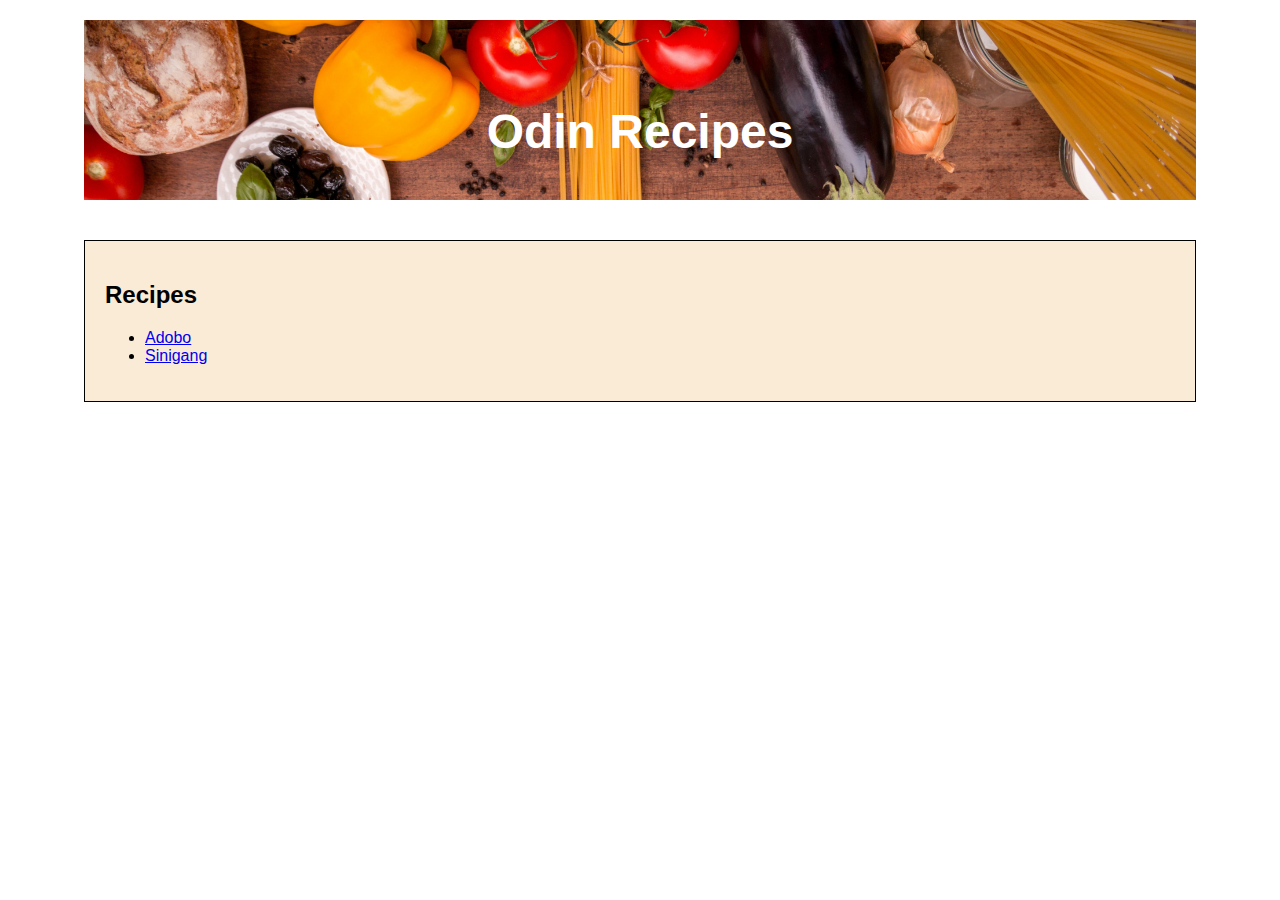
<file: index.html>
<!DOCTYPE html>
<html lang="en">
<head>
  <meta charset="UTF-8">
  <meta name="viewport" content="width=device-width, initial-scale=1.0">
  <link rel="stylesheet" href="style.css">
  <title>Odin Recipes</title>
</head>
<body>
  <div class="container">
    <div class="banner"><a href="index.html"><h1>Odin Recipes</h1></a></div>
    <div class="wrapper"><div class="content">
      <h2>Recipes</h2>
      <ul>
        <li>
          <a href="recipes/adobo.html" target="_blank" rel="noopener noreferrer">Adobo</a>
        </li>
        <li>
          <a href="recipes/sinigang.html" target="_blank" rel="noopener noreferrer">Sinigang</a>
        </li>
      </ul>
    </div>  
  </div>
  
</body>
</html>
</file>
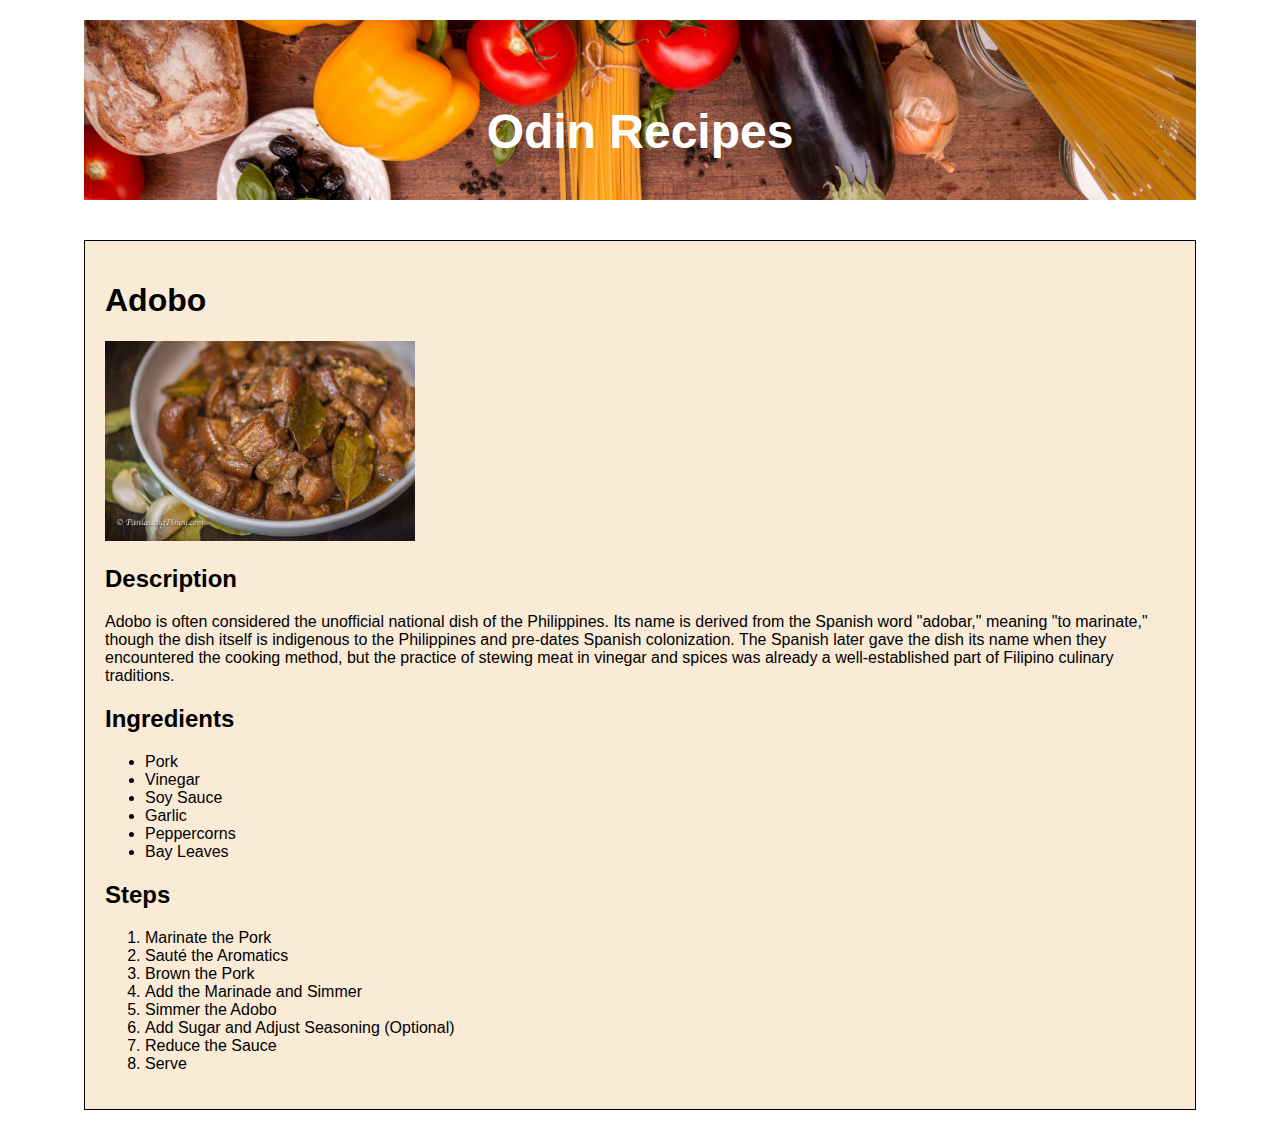
<file: recipes/adobo.html>
<!DOCTYPE html>
<html lang="en">
  <head>
    <meta charset="UTF-8">
    <meta name="viewport" content="width=device-width, initial-scale=1.0">
    <link rel="stylesheet" href="../style.css">
    <title>Odin Recipes</title>
  </head>
  <body>
    <div class="container">
      <div class="banner"><a href="../index.html"><h1>Odin Recipes</h1></a></div>
      <div class="wrapper">
        <div class="content">
          <h1>Adobo</h1>
          <img src="../images/adobo.jpg" alt="Adobo" width="310">
          <h2>Description</h2>
          <p>Adobo is often considered the unofficial national dish of the Philippines. Its name is derived from the Spanish word "adobar," meaning "to marinate," though the dish itself is indigenous to the Philippines and pre-dates Spanish colonization. The Spanish later gave the dish its name when they encountered the cooking method, but the practice of stewing meat in vinegar and spices was already a well-established part of Filipino culinary traditions.</p>
          <h2>Ingredients</h2>
          <ul>
            <li>Pork</li>
            <li>Vinegar</li>
            <li>Soy Sauce</li>
            <li>Garlic</li>
            <li>Peppercorns</li>
            <li>Bay Leaves</li>
          </ul>
          <h2>Steps</h2>
          <ol>
            <li>Marinate the Pork</li>
            <li>Sauté the Aromatics</li>
            <li>Brown the Pork</li>
            <li>Add the Marinade and Simmer</li>
            <li>Simmer the Adobo</li>
            <li>Add Sugar and Adjust Seasoning (Optional)</li>
            <li>Reduce the Sauce</li>
            <li>Serve</li>
          </ol>
        </div>
      </div>
    </div>
  </body>
</html>
</file>
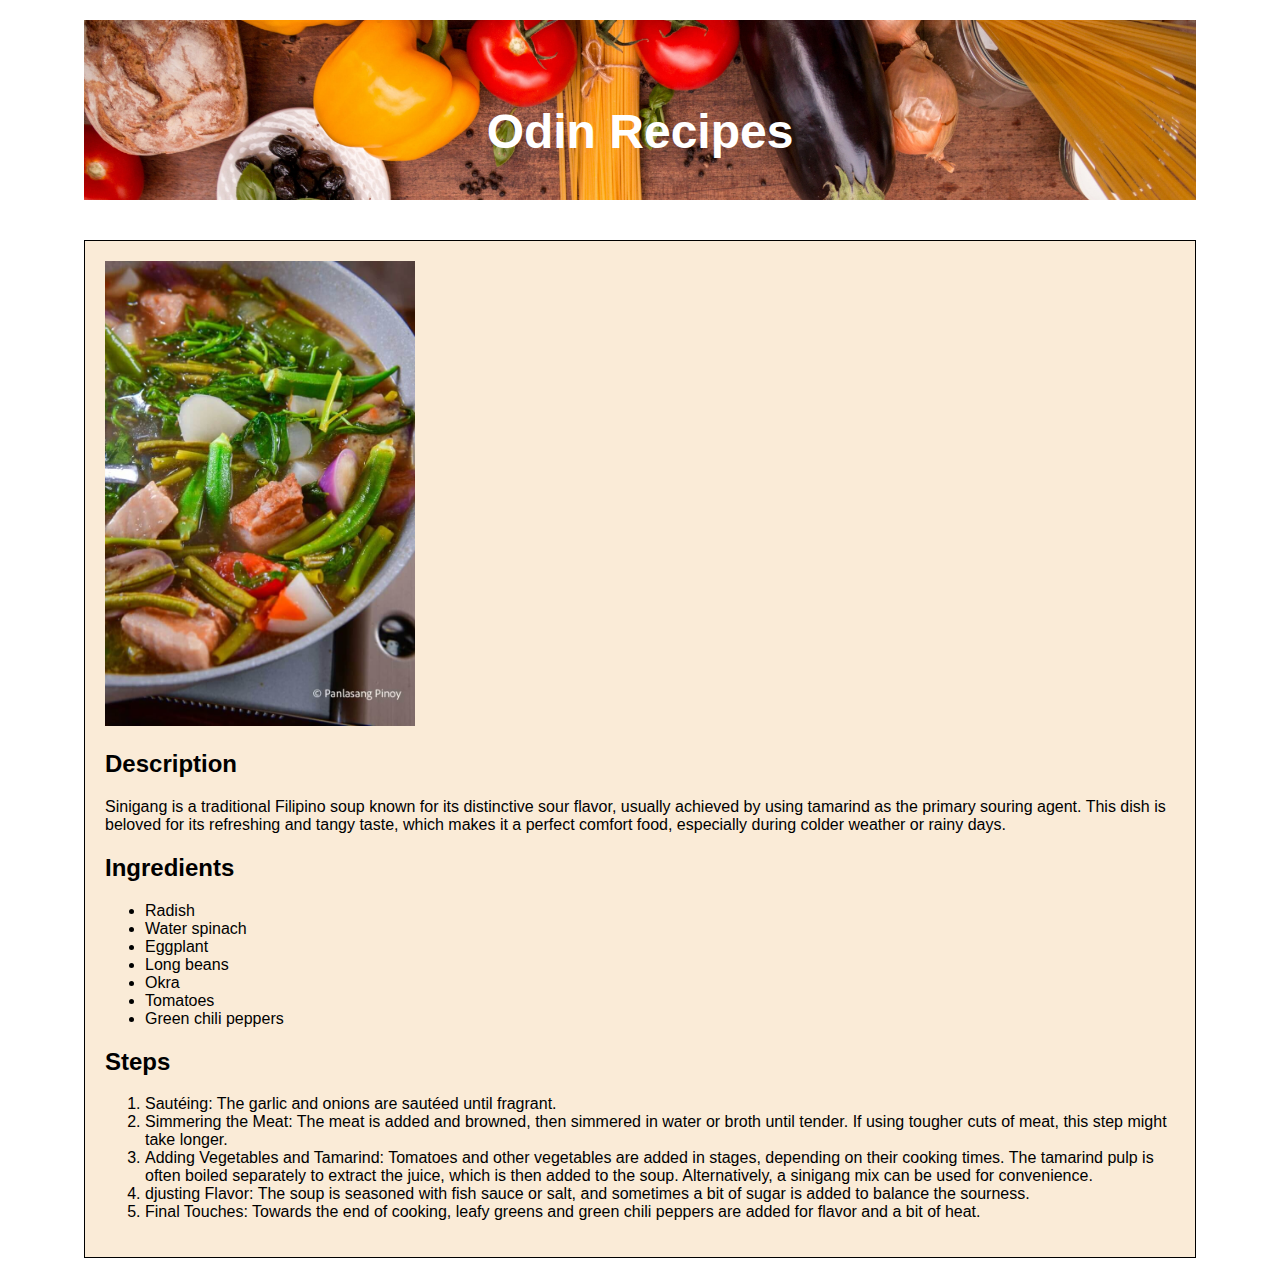
<file: recipes/sinigang.html>
<!DOCTYPE html>
<html lang="en">
  <head>
    <meta charset="UTF-8">
    <meta name="viewport" content="width=device-width, initial-scale=1.0">
    <link rel="stylesheet" href="../style.css">
    <title>Odin Recipes</title>
  </head>
  <body>
    <div class="container">
      <div class="banner"><a href="../index.html"><h1>Odin Recipes</h1></a></div>
      <div class="wrapper">
        <div class="content">
          <img src="../images/sinigang.jpg" alt="Sinigang" width="310">
          <h2>Description</h2>
          <p>Sinigang is a traditional Filipino soup known for its distinctive sour flavor, usually achieved by using tamarind as the primary souring agent. This dish is beloved for its refreshing and tangy taste, which makes it a perfect comfort food, especially during colder weather or rainy days.</p>
          <h2>Ingredients</h2>
          <ul>
            <li>Radish</li>
            <li>Water spinach</li>
            <li>Eggplant</li>
            <li>Long beans</li>
            <li>Okra</li>
            <li>Tomatoes</li>
            <li>Green chili peppers</li>
          </ul>
          <h2>Steps</h2>
          <ol>
            <li>Sautéing: The garlic and onions are sautéed until fragrant.</li>
            <li>Simmering the Meat: The meat is added and browned, then simmered in water or broth until tender. If using tougher cuts of meat, this step might take longer.</li>
            <li>Adding Vegetables and Tamarind: Tomatoes and other vegetables are added in stages, depending on their cooking times. The tamarind pulp is often boiled separately to extract the juice, which is then added to the soup. Alternatively, a sinigang mix can be used for convenience.</li>
            <li>djusting Flavor: The soup is seasoned with fish sauce or salt, and sometimes a bit of sugar is added to balance the sourness.</li>
            <li>Final Touches: Towards the end of cooking, leafy greens and green chili peppers are added for flavor and a bit of heat.</li>
          </ol>
        </div>
      </div>
    </div>
  </body>
</html>
</file>
<file: style.css>
body {
  font-family: Verdana, Geneva, Tahoma, sans-serif;
  height: 100%;
  margin: 0;
  padding: 0;
}

.container {
  max-width: 1200px;
  width: 90%;
  margin: 0 auto;
  padding: 20px;
  box-sizing: border-box;
}

.banner {
  position: relative;
  background-image: url(./images/banner.jpg);
  background-size: cover;
  background-position: center top;
  background-repeat: no-repeat;
  height: 20vh;
}

.banner h1 {
  position: absolute;
  bottom: 5%;
  left: 50%;
  transform: translateX(-50%);
  color: white;
  font-size: 3em;
}

.content {
  margin-top: 20px;
  background-color: antiquewhite;
  padding: 20px;
  border: 1px solid black;
}

.wrapper {
  background-color: white;
  padding-top: 20px;
}
</file>
